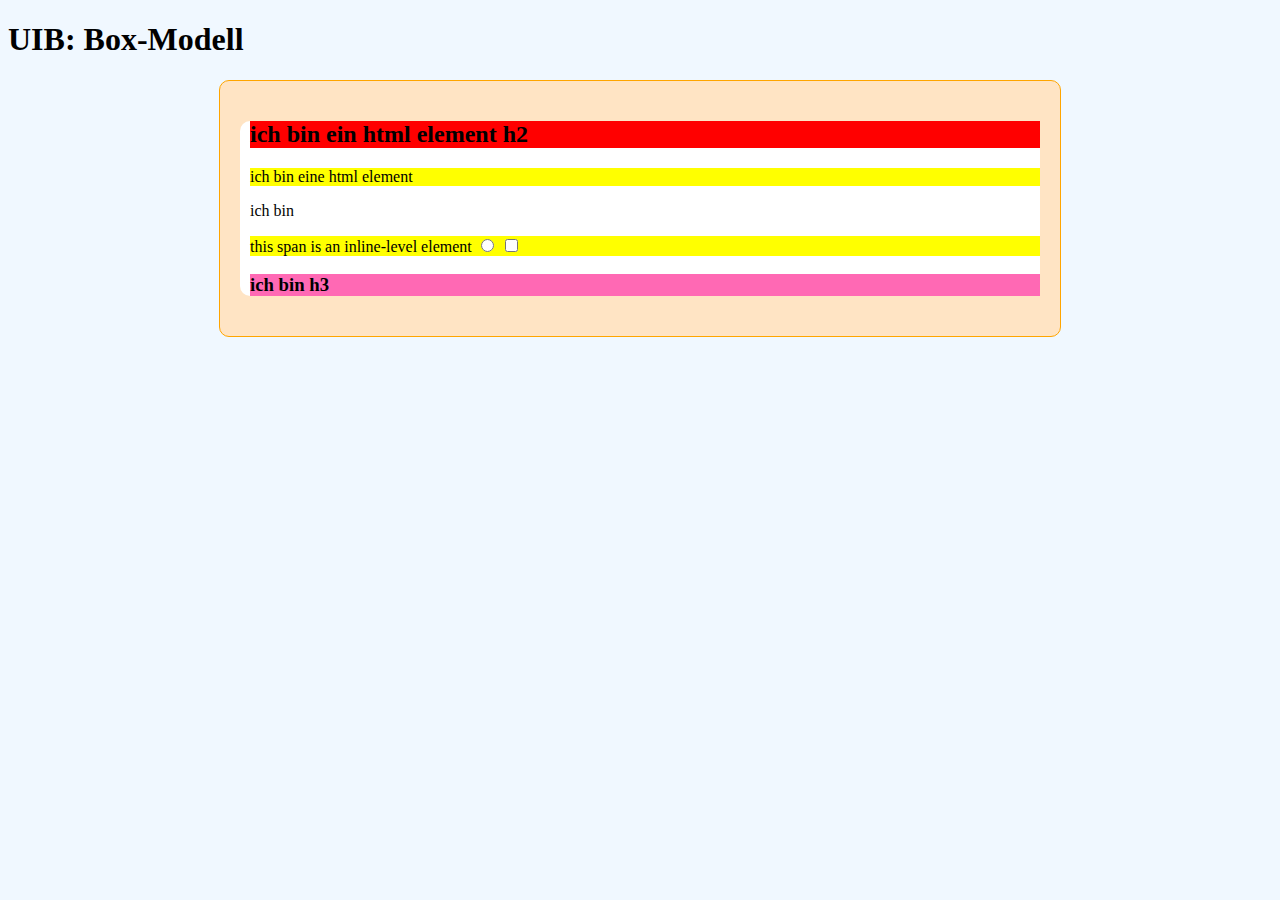
<file: Übungsaufgaben/sonja/index.html>
<!DOCTYPE html>
<html lang="en">
  <head>
    <meta charset="UTF-8" />
    <meta name="viewport" content="width=device-width, initial-scale=1.0" />
    <title>Document</title>
    <link rel="stylesheet" href="style.css" />
  </head>
  <body>
    <header>
      <h1>UIB: Box-Modell</h1>
    </header>
    <div class="container">
      <section>
        <h2>ich bin ein html element h2 </h2>
        <p>ich bin eine html element</p>
        <span>ich</span> <span>bin</span>
        <p>this span is an <span>inline-level element</span>
        <input type="radio"> <input type="checkbox"></p>
        <h3> ich bin h3</h3>
      </section>
    </div>
  </body>
</html>
</file>
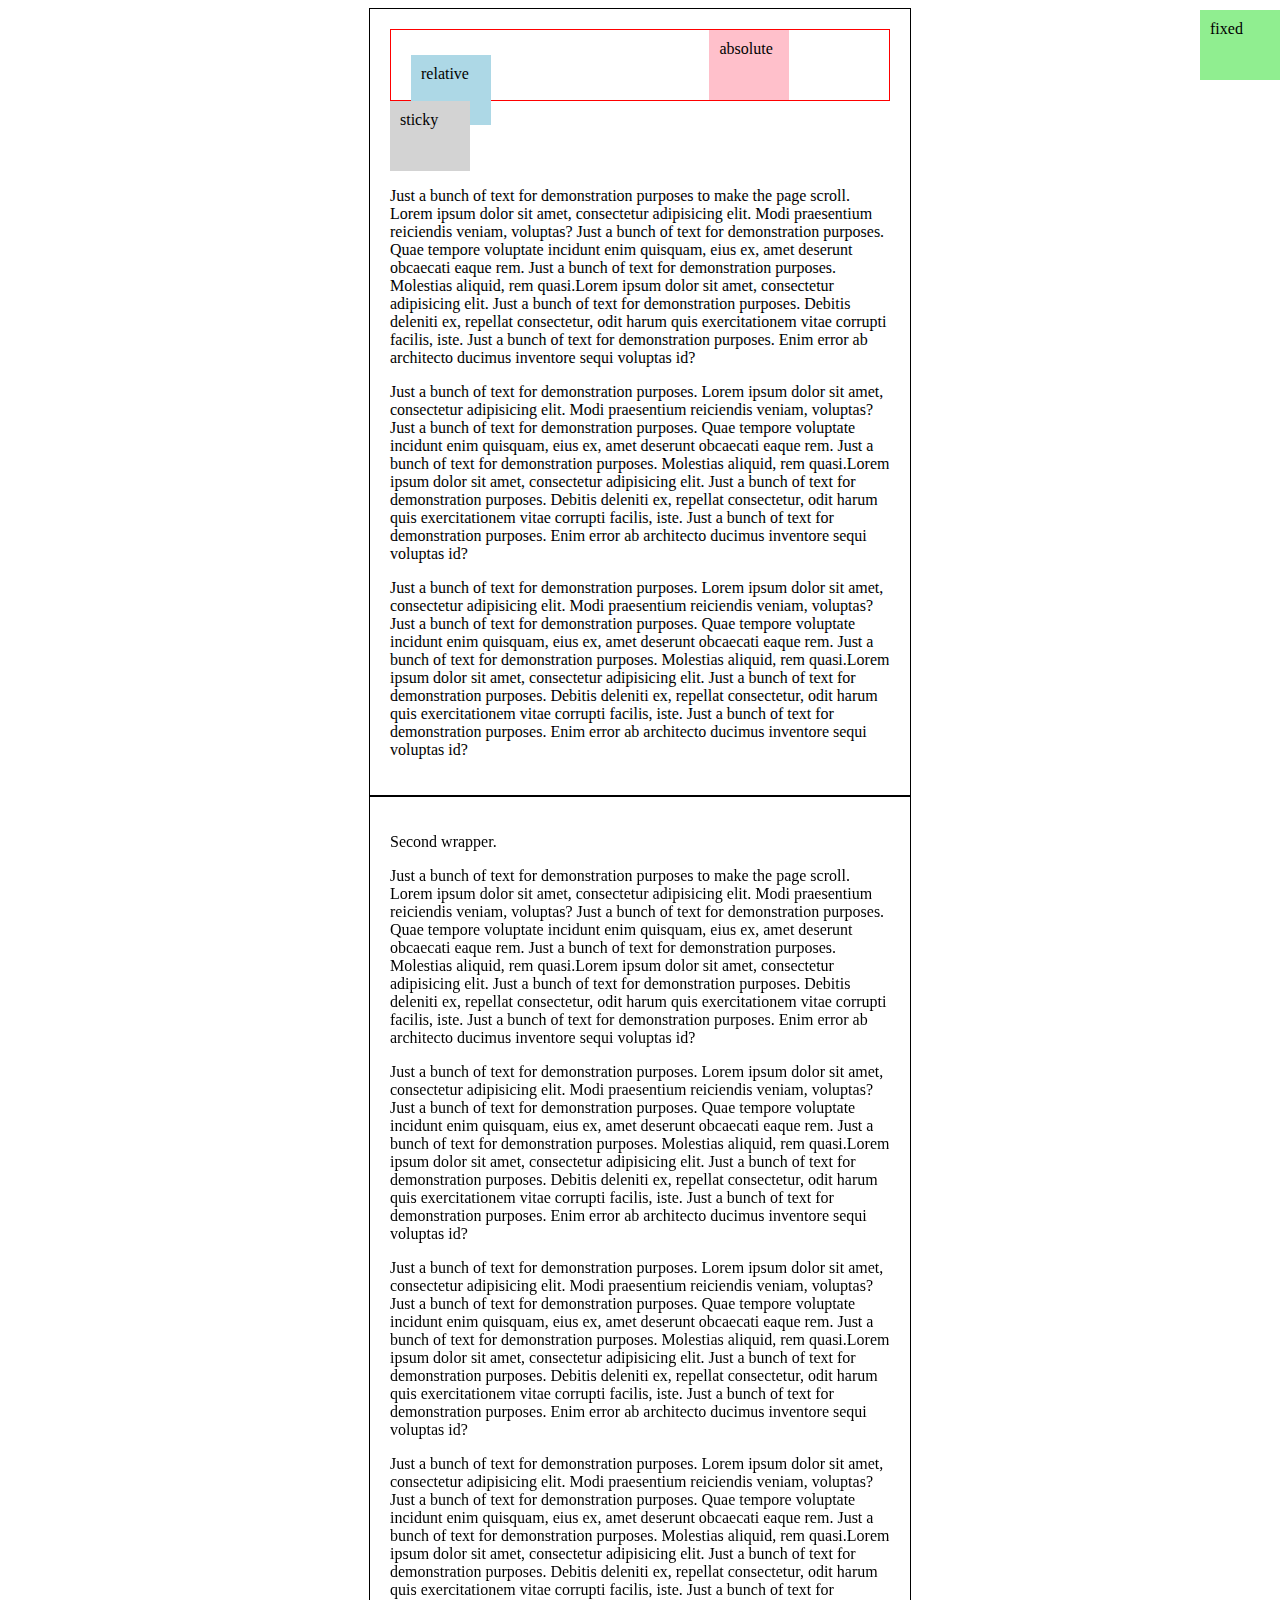
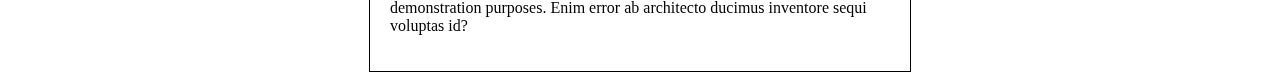
<file: Übungsaufgaben/sonja/30042024/index.html>
<!DOCTYPE html>
<html lang="en">
  <head>
    <style>
      .wrapper {
        border: 1px solid black;
        position: relative;
      }

      .parent {
        border: 1px solid red;
        position: relative;
      }

      .relative {
        background: lightblue;
        position: relative;
        top: 25px;
        bottom: 25px;
        left: 20px;
        right: 50px;
        
      }
      .absolute {
        background: pink;
        position: absolute;
        right: 20%;
        bottom: 0%
      }


      .fixed {
        background: lightgreen;
        position: fixed;
        top: 10px;
        right: 0;
      }

      .sticky {
        background: lightgray;
        position: sticky;
        top: 0;
        
      }

      .wrapper {
        width: 500px;
        margin: 0 auto;
        padding: 20px;
        border: 1px solid black;
        position: relative;
      }
      .box {
        width: 60px;
        height: 50px;
        padding: 10px;
      }
    </style>
    <meta charset="UTF-8" />
    <meta http-equiv="X-UA-Compatible" content="IE=edge" />
    <meta name="viewport" content="width=device-width, initial-scale=1.0" />
    <title>Document</title>
  </head>
  <body>
    <div class="wrapper">
      <div class="parent">
        <div class="box relative">relative</div>
        <div class="box absolute">absolute</div>
        <div class="box fixed">fixed</div>
      </div>
      <div class="box sticky">sticky</div>
      <p>
        Just a bunch of text for demonstration purposes to make the page scroll.
        Lorem ipsum dolor sit amet, consectetur adipisicing elit. Modi
        praesentium reiciendis veniam, voluptas? Just a bunch of text for
        demonstration purposes. Quae tempore voluptate incidunt enim quisquam,
        eius ex, amet deserunt obcaecati eaque rem. Just a bunch of text for
        demonstration purposes. Molestias aliquid, rem quasi.Lorem ipsum dolor
        sit amet, consectetur adipisicing elit. Just a bunch of text for
        demonstration purposes. Debitis deleniti ex, repellat consectetur, odit
        harum quis exercitationem vitae corrupti facilis, iste. Just a bunch of
        text for demonstration purposes. Enim error ab architecto ducimus
        inventore sequi voluptas id?
      </p>
      <p>
        Just a bunch of text for demonstration purposes. Lorem ipsum dolor sit
        amet, consectetur adipisicing elit. Modi praesentium reiciendis veniam,
        voluptas? Just a bunch of text for demonstration purposes. Quae tempore
        voluptate incidunt enim quisquam, eius ex, amet deserunt obcaecati eaque
        rem. Just a bunch of text for demonstration purposes. Molestias aliquid,
        rem quasi.Lorem ipsum dolor sit amet, consectetur adipisicing elit. Just
        a bunch of text for demonstration purposes. Debitis deleniti ex,
        repellat consectetur, odit harum quis exercitationem vitae corrupti
        facilis, iste. Just a bunch of text for demonstration purposes. Enim
        error ab architecto ducimus inventore sequi voluptas id?
      </p>
      <p>
        Just a bunch of text for demonstration purposes. Lorem ipsum dolor sit
        amet, consectetur adipisicing elit. Modi praesentium reiciendis veniam,
        voluptas? Just a bunch of text for demonstration purposes. Quae tempore
        voluptate incidunt enim quisquam, eius ex, amet deserunt obcaecati eaque
        rem. Just a bunch of text for demonstration purposes. Molestias aliquid,
        rem quasi.Lorem ipsum dolor sit amet, consectetur adipisicing elit. Just
        a bunch of text for demonstration purposes. Debitis deleniti ex,
        repellat consectetur, odit harum quis exercitationem vitae corrupti
        facilis, iste. Just a bunch of text for demonstration purposes. Enim
        error ab architecto ducimus inventore sequi voluptas id?
      </p>
    </div>

    <div class="wrapper">
      <p>Second wrapper.</p>
      <p>
        Just a bunch of text for demonstration purposes to make the page scroll.
        Lorem ipsum dolor sit amet, consectetur adipisicing elit. Modi
        praesentium reiciendis veniam, voluptas? Just a bunch of text for
        demonstration purposes. Quae tempore voluptate incidunt enim quisquam,
        eius ex, amet deserunt obcaecati eaque rem. Just a bunch of text for
        demonstration purposes. Molestias aliquid, rem quasi.Lorem ipsum dolor
        sit amet, consectetur adipisicing elit. Just a bunch of text for
        demonstration purposes. Debitis deleniti ex, repellat consectetur, odit
        harum quis exercitationem vitae corrupti facilis, iste. Just a bunch of
        text for demonstration purposes. Enim error ab architecto ducimus
        inventore sequi voluptas id?
      </p>
      <p>
        Just a bunch of text for demonstration purposes. Lorem ipsum dolor sit
        amet, consectetur adipisicing elit. Modi praesentium reiciendis veniam,
        voluptas? Just a bunch of text for demonstration purposes. Quae tempore
        voluptate incidunt enim quisquam, eius ex, amet deserunt obcaecati eaque
        rem. Just a bunch of text for demonstration purposes. Molestias aliquid,
        rem quasi.Lorem ipsum dolor sit amet, consectetur adipisicing elit. Just
        a bunch of text for demonstration purposes. Debitis deleniti ex,
        repellat consectetur, odit harum quis exercitationem vitae corrupti
        facilis, iste. Just a bunch of text for demonstration purposes. Enim
        error ab architecto ducimus inventore sequi voluptas id?
      </p>
      <p>
        Just a bunch of text for demonstration purposes. Lorem ipsum dolor sit
        amet, consectetur adipisicing elit. Modi praesentium reiciendis veniam,
        voluptas? Just a bunch of text for demonstration purposes. Quae tempore
        voluptate incidunt enim quisquam, eius ex, amet deserunt obcaecati eaque
        rem. Just a bunch of text for demonstration purposes. Molestias aliquid,
        rem quasi.Lorem ipsum dolor sit amet, consectetur adipisicing elit. Just
        a bunch of text for demonstration purposes. Debitis deleniti ex,
        repellat consectetur, odit harum quis exercitationem vitae corrupti
        facilis, iste. Just a bunch of text for demonstration purposes. Enim
        error ab architecto ducimus inventore sequi voluptas id?
      </p>
      <p>
        Just a bunch of text for demonstration purposes. Lorem ipsum dolor sit
        amet, consectetur adipisicing elit. Modi praesentium reiciendis veniam,
        voluptas? Just a bunch of text for demonstration purposes. Quae tempore
        voluptate incidunt enim quisquam, eius ex, amet deserunt obcaecati eaque
        rem. Just a bunch of text for demonstration purposes. Molestias aliquid,
        rem quasi.Lorem ipsum dolor sit amet, consectetur adipisicing elit. Just
        a bunch of text for demonstration purposes. Debitis deleniti ex,
        repellat consectetur, odit harum quis exercitationem vitae corrupti
        facilis, iste. Just a bunch of text for demonstration purposes. Enim
        error ab architecto ducimus inventore sequi voluptas id?
      </p>
    </div>
  </body>
</html>
</file>
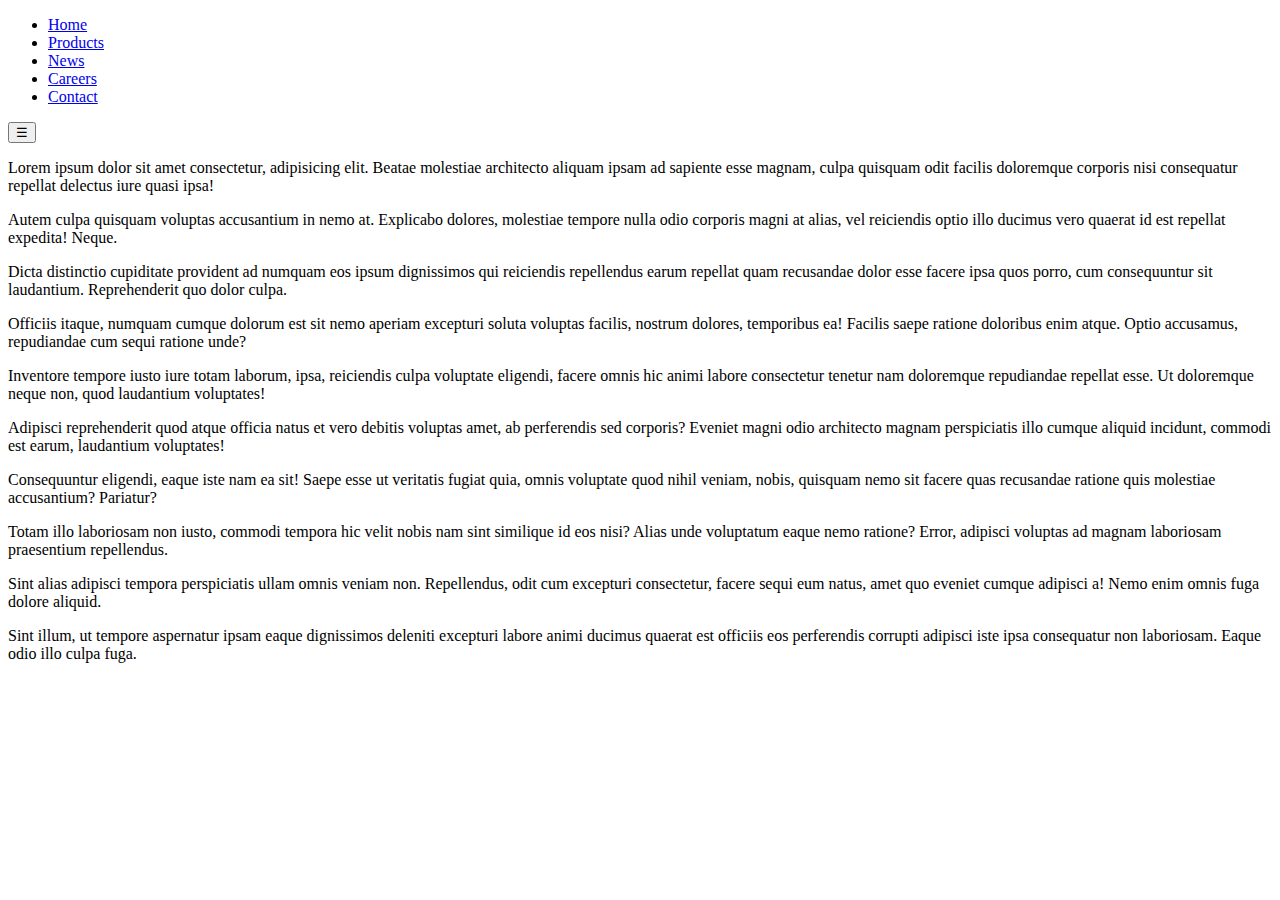
<file: Übungsaufgaben/sonja/Sonja/index.html>
<!DOCTYPE html>
<html lang="en">
  <head>
    <meta charset="UTF-8" />
    <meta name="viewport" content="width=device-width, initial-scale=1.0" />
    <title>Document</title>
  </head>
  <body>
    <header><ul>
        <li><a href="#">Home</a></li>
        <li><a href="#">Products</a></li>
        <li><a href="#">News</a></li>
        <li><a href="#">Careers</a></li>
        <li><a href="#">Contact</a></li>
    </ul></header>
    <button>☰</button>
    <p>
      Lorem ipsum dolor sit amet consectetur, adipisicing elit. Beatae molestiae
      architecto aliquam ipsam ad sapiente esse magnam, culpa quisquam odit
      facilis doloremque corporis nisi consequatur repellat delectus iure quasi
      ipsa!
    </p>
    <p>
      Autem culpa quisquam voluptas accusantium in nemo at. Explicabo dolores,
      molestiae tempore nulla odio corporis magni at alias, vel reiciendis optio
      illo ducimus vero quaerat id est repellat expedita! Neque.
    </p>
    <p>
      Dicta distinctio cupiditate provident ad numquam eos ipsum dignissimos qui
      reiciendis repellendus earum repellat quam recusandae dolor esse facere
      ipsa quos porro, cum consequuntur sit laudantium. Reprehenderit quo dolor
      culpa.
    </p>
    <p>
      Officiis itaque, numquam cumque dolorum est sit nemo aperiam excepturi
      soluta voluptas facilis, nostrum dolores, temporibus ea! Facilis saepe
      ratione doloribus enim atque. Optio accusamus, repudiandae cum sequi
      ratione unde?
    </p>
    <p>
      Inventore tempore iusto iure totam laborum, ipsa, reiciendis culpa
      voluptate eligendi, facere omnis hic animi labore consectetur tenetur nam
      doloremque repudiandae repellat esse. Ut doloremque neque non, quod
      laudantium voluptates!
    </p>
    <p>
      Adipisci reprehenderit quod atque officia natus et vero debitis voluptas
      amet, ab perferendis sed corporis? Eveniet magni odio architecto magnam
      perspiciatis illo cumque aliquid incidunt, commodi est earum, laudantium
      voluptates!
    </p>
    <p>
      Consequuntur eligendi, eaque iste nam ea sit! Saepe esse ut veritatis
      fugiat quia, omnis voluptate quod nihil veniam, nobis, quisquam nemo sit
      facere quas recusandae ratione quis molestiae accusantium? Pariatur?
    </p>
    <p>
      Totam illo laboriosam non iusto, commodi tempora hic velit nobis nam sint
      similique id eos nisi? Alias unde voluptatum eaque nemo ratione? Error,
      adipisci voluptas ad magnam laboriosam praesentium repellendus.
    </p>
    <p>
      Sint alias adipisci tempora perspiciatis ullam omnis veniam non.
      Repellendus, odit cum excepturi consectetur, facere sequi eum natus, amet
      quo eveniet cumque adipisci a! Nemo enim omnis fuga dolore aliquid.
    </p>
    <p>
      Sint illum, ut tempore aspernatur ipsam eaque dignissimos deleniti
      excepturi labore animi ducimus quaerat est officiis eos perferendis
      corrupti adipisci iste ipsa consequatur non laboriosam. Eaque odio illo
      culpa fuga.
    </p>
    
  </body>
</html>
</file>
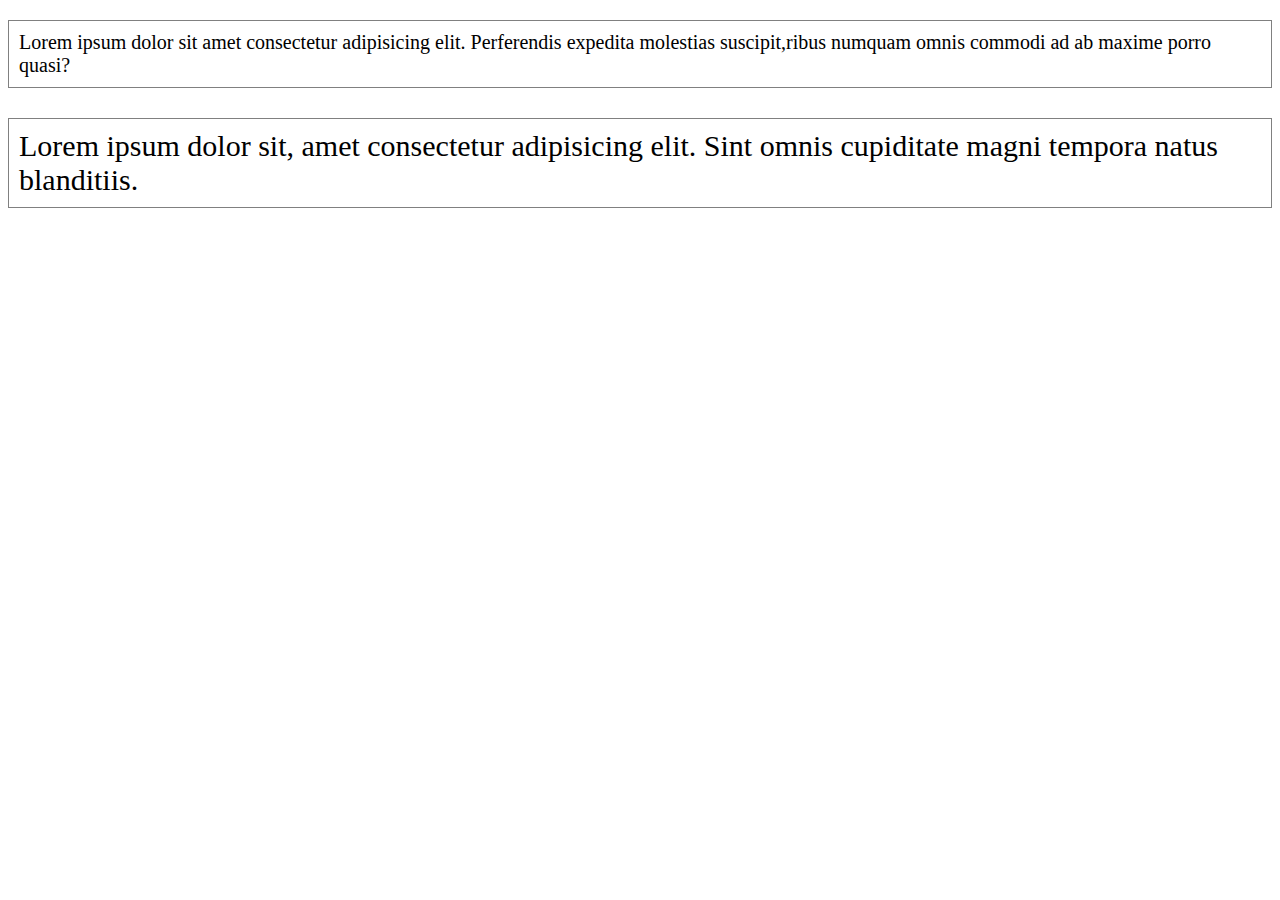
<file: Übungsaufgaben/CSS-Unit/em.html>
<!DOCTYPE html>
<html lang="en">
  <head>
    <style>
      .container {
        font-size: 20px;
      }
      #first {
        font-size: 1em;
      }
      #second {
        font-size: 1.5em;
      }
      p {
        border: 1px solid grey;
        padding: 10px;
      }
    </style>
    <meta charset="UTF-8" />
    <meta name="viewport" content="width=device-width, initial-scale=1.0" />
    <title>Document</title>
  </head>
  <body>
    <div class="container">
      <p id="first">
        Lorem ipsum dolor sit amet consectetur adipisicing elit. Perferendis
        expedita molestias suscipit,ribus numquam omnis commodi ad ab maxime
        porro quasi?
      </p>
      <p id="second">
        Lorem ipsum dolor sit, amet consectetur adipisicing elit. Sint omnis
        cupiditate magni tempora natus blanditiis.
      </p>
    </div>
  </body>
</html>
</file>
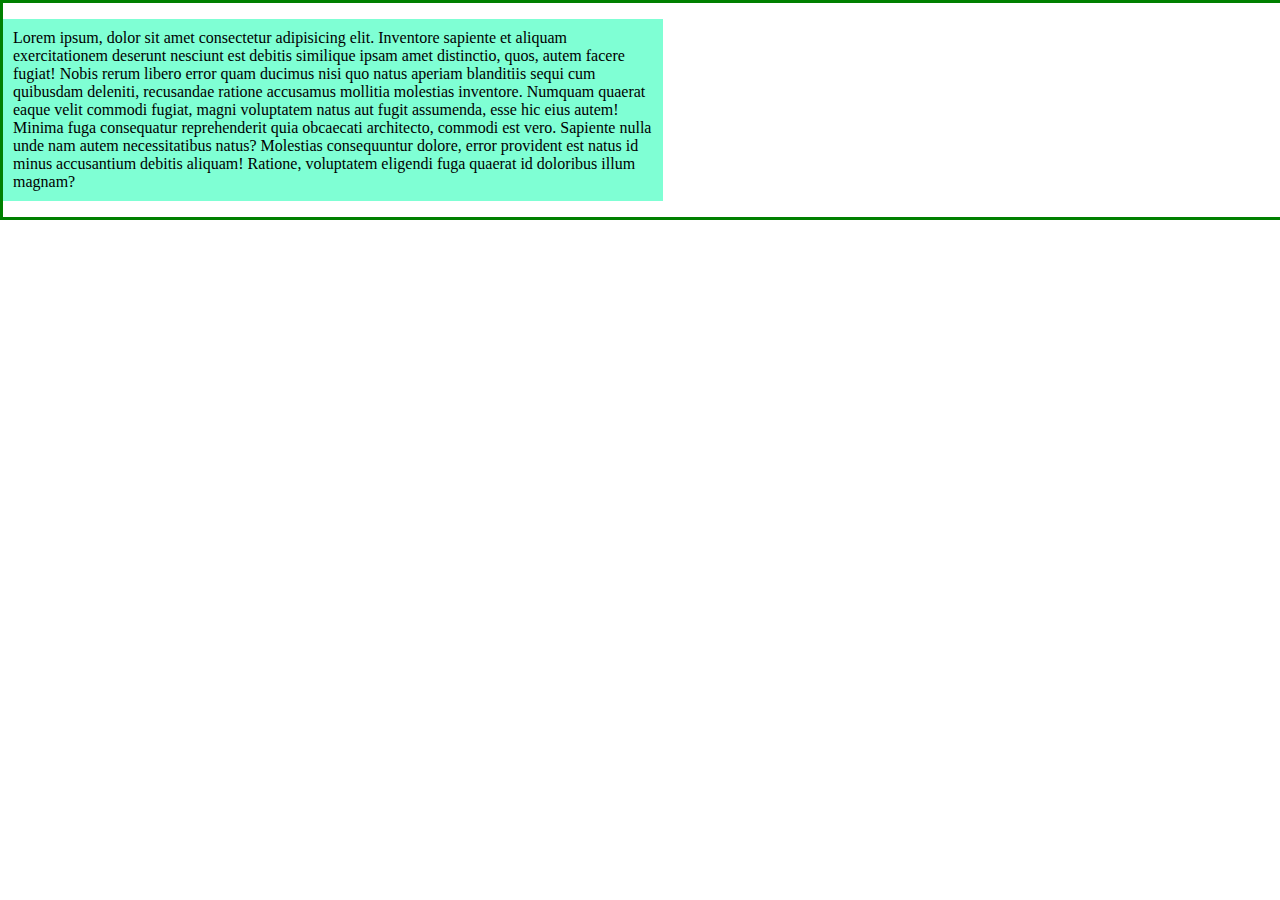
<file: Übungsaufgaben/CSS-Unit/percentage.html>
<!DOCTYPE html>
<html lang="en">
  <head>
    <style>
      body {
        margin: 0;
      }
      .container {
        width: 100vw;
        border: 3px solid green;
      }
      p {
        background-color: aquamarine;
        padding: 10px;
        width: 50%;
        
      }
    </style>

    <meta charset="UTF-8" />
    <meta name="viewport" content="width=device-width, initial-scale=1.0" />
    <title>Document</title>
  </head>
  <body>
    <div class="container">
      <p>
        Lorem ipsum, dolor sit amet consectetur adipisicing elit. Inventore
        sapiente et aliquam exercitationem deserunt nesciunt est debitis
        similique ipsam amet distinctio, quos, autem facere fugiat! Nobis rerum
        libero error quam ducimus nisi quo natus aperiam blanditiis sequi cum
        quibusdam deleniti, recusandae ratione accusamus mollitia molestias
        inventore. Numquam quaerat eaque velit commodi fugiat, magni voluptatem
        natus aut fugit assumenda, esse hic eius autem! Minima fuga consequatur
        reprehenderit quia obcaecati architecto, commodi est vero. Sapiente
        nulla unde nam autem necessitatibus natus? Molestias consequuntur
        dolore, error provident est natus id minus accusantium debitis aliquam!
        Ratione, voluptatem eligendi fuga quaerat id doloribus illum magnam?
      </p>
    </div>
  </body>
</html>
</file>
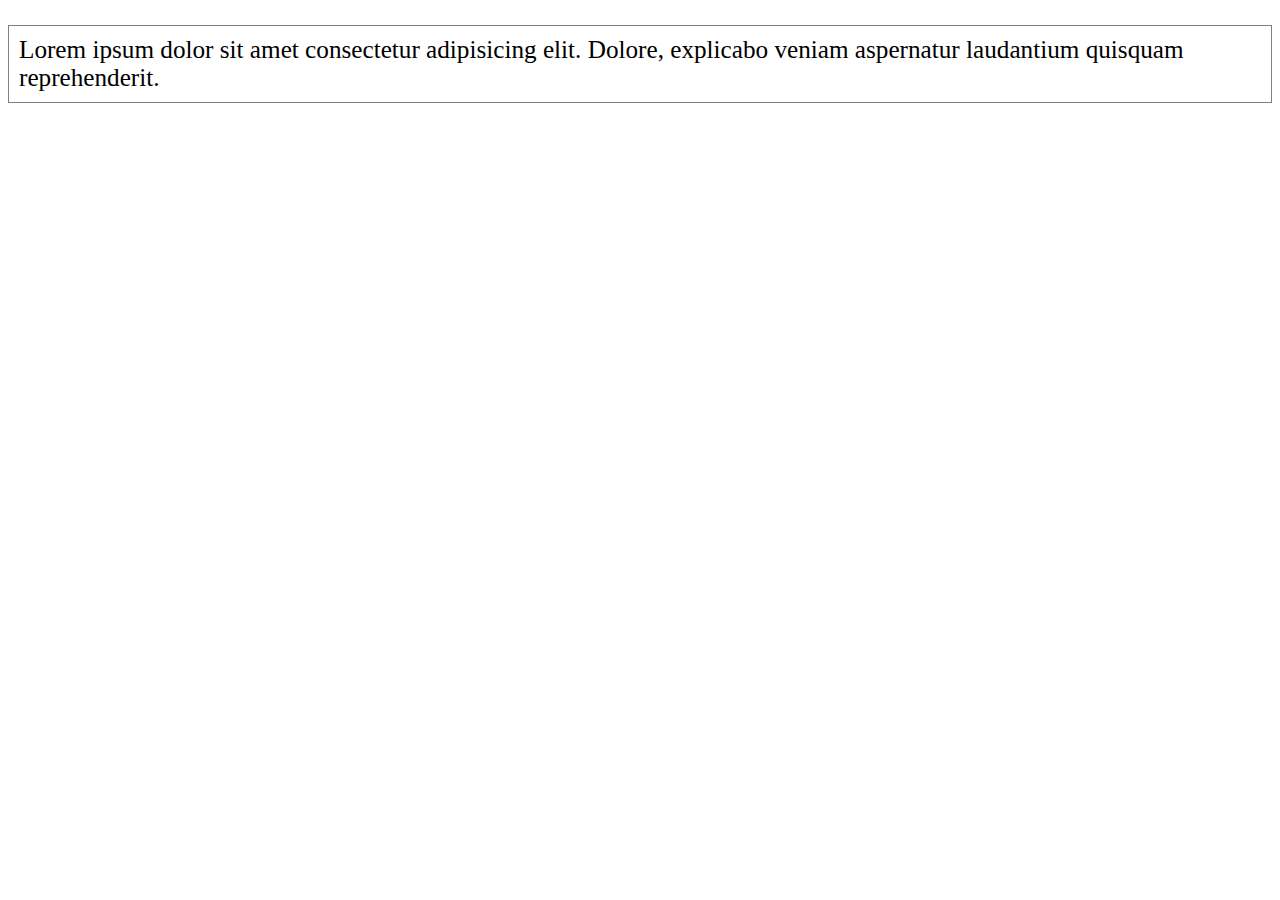
<file: Übungsaufgaben/CSS-Unit/rem.html>
<!DOCTYPE html>
<html lang="en">
  <head>
    <style>
      html {
        font-size: 18px;
      }
      .container {
        font-size: 20px;
      }
      .box-text {
        border: 1px solid grey;
        padding: 10px;
        font-size: 1.5em;
        font-size: 1rem;
        font-size: 1.4rem;
      }
    </style>

    <meta charset="UTF-8" />
    <meta name="viewport" content="width=device-width, initial-scale=1.0" />
    <title>Document</title>
  </head>
  <body>
    <div class="container">
      <div class="box">
        <p class="box-text">
          Lorem ipsum dolor sit amet consectetur adipisicing elit. Dolore,
          explicabo veniam aspernatur laudantium quisquam reprehenderit.
        </p>
      </div>
    </div>
  </body>
</html>
</file>
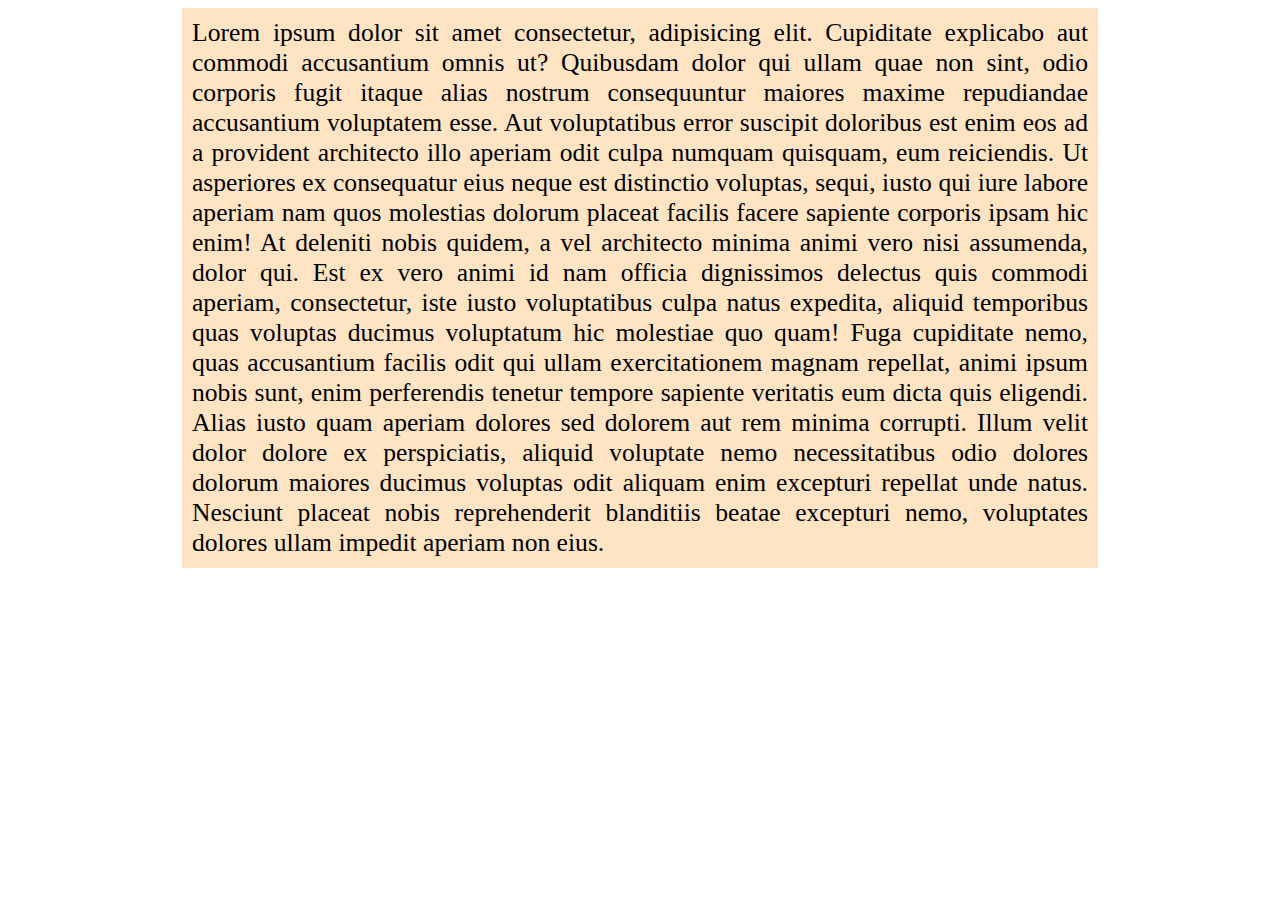
<file: Übungsaufgaben/CSS-Unit/vewport.html>
<!DOCTYPE html>
<html lang="en">
  <head>

    <style>
        p{
            width: 70vw;
            height: 70vh;
            background-color: bisque;
            padding: 10px;
            text-align: justify;
            margin: 0 auto;
            height: auto;
            font-size: 2vw;
        }
    </style>
    <meta charset="UTF-8" />
    <meta name="viewport" content="width=device-width, initial-scale=1.0" />
    <title>Document</title>
  </head>
  <body>
    <p>
      Lorem ipsum dolor sit amet consectetur, adipisicing elit. Cupiditate
      explicabo aut commodi accusantium omnis ut? Quibusdam dolor qui ullam quae
      non sint, odio corporis fugit itaque alias nostrum consequuntur maiores
      maxime repudiandae accusantium voluptatem esse. Aut voluptatibus error
      suscipit doloribus est enim eos ad a provident architecto illo aperiam
      odit culpa numquam quisquam, eum reiciendis. Ut asperiores ex consequatur
      eius neque est distinctio voluptas, sequi, iusto qui iure labore aperiam
      nam quos molestias dolorum placeat facilis facere sapiente corporis ipsam
      hic enim! At deleniti nobis quidem, a vel architecto minima animi vero
      nisi assumenda, dolor qui. Est ex vero animi id nam officia dignissimos
      delectus quis commodi aperiam, consectetur, iste iusto voluptatibus culpa
      natus expedita, aliquid temporibus quas voluptas ducimus voluptatum hic
      molestiae quo quam! Fuga cupiditate nemo, quas accusantium facilis odit
      qui ullam exercitationem magnam repellat, animi ipsum nobis sunt, enim
      perferendis tenetur tempore sapiente veritatis eum dicta quis eligendi.
      Alias iusto quam aperiam dolores sed dolorem aut rem minima corrupti.
      Illum velit dolor dolore ex perspiciatis, aliquid voluptate nemo
      necessitatibus odio dolores dolorum maiores ducimus voluptas odit aliquam
      enim excepturi repellat unde natus. Nesciunt placeat nobis reprehenderit
      blanditiis beatae excepturi nemo, voluptates dolores ullam impedit aperiam
      non eius.
    </p>
  </body>
</html>
</file>
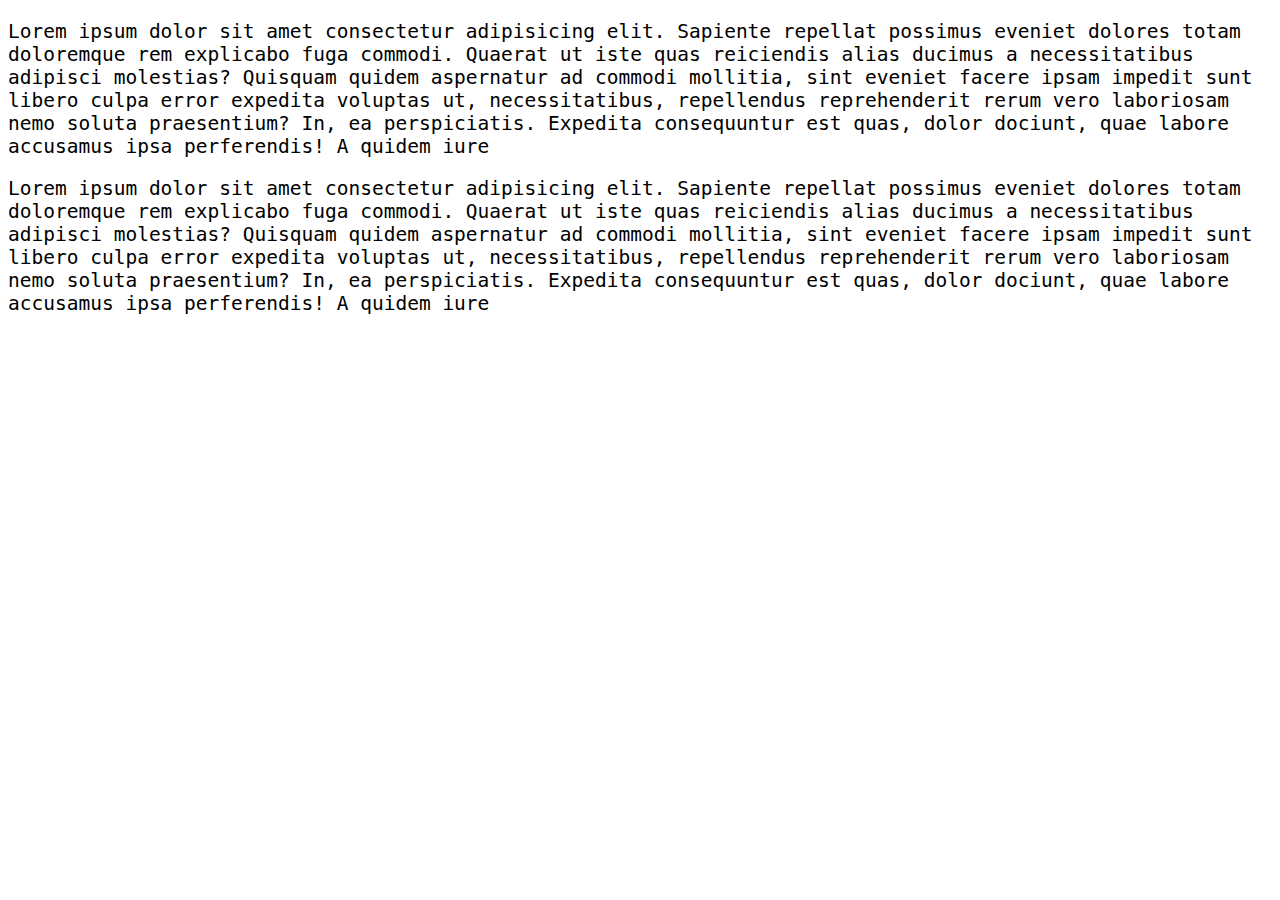
<file: Übungsaufgaben/sonja/30042024/xxx.html>
<!DOCTYPE html>
<html lang="en">
  <head>
    <meta charset="UTF-8" />
    <meta name="viewport" content="width=device-width, initial-scale=1.0" />
    <title>Document</title>
  </head>

  <style>
    @import url("https://fonts.googleapis.com/css2?family=Roboto:wght@100;500&display=swap");

    p {
      font-size: 1.5em;
      font-family: Roboto, serif;
      font-family: cursive;
      font-family: monospace;
      font-weight: 400;
    }
  </style>
  <body>
    <p>
      Lorem ipsum dolor sit amet consectetur adipisicing elit. Sapiente repellat
      possimus eveniet dolores totam doloremque rem explicabo fuga commodi.
      Quaerat ut iste quas reiciendis alias ducimus a necessitatibus adipisci
      molestias? Quisquam quidem aspernatur ad commodi mollitia, sint eveniet
      facere ipsam impedit sunt libero culpa error expedita voluptas ut,
      necessitatibus, repellendus reprehenderit rerum vero laboriosam nemo
      soluta praesentium? In, ea perspiciatis. Expedita consequuntur est quas,
      dolor dociunt, quae labore accusamus ipsa perferendis! A quidem iure
    </p>
    <p>
      Lorem ipsum dolor sit amet consectetur adipisicing elit. Sapiente repellat
      possimus eveniet dolores totam doloremque rem explicabo fuga commodi.
      Quaerat ut iste quas reiciendis alias ducimus a necessitatibus adipisci
      molestias? Quisquam quidem aspernatur ad commodi mollitia, sint eveniet
      facere ipsam impedit sunt libero culpa error expedita voluptas ut,
      necessitatibus, repellendus reprehenderit rerum vero laboriosam nemo
      soluta praesentium? In, ea perspiciatis. Expedita consequuntur est quas,
      dolor dociunt, quae labore accusamus ipsa perferendis! A quidem iure
    </p>
  </body>
</html>
</file>
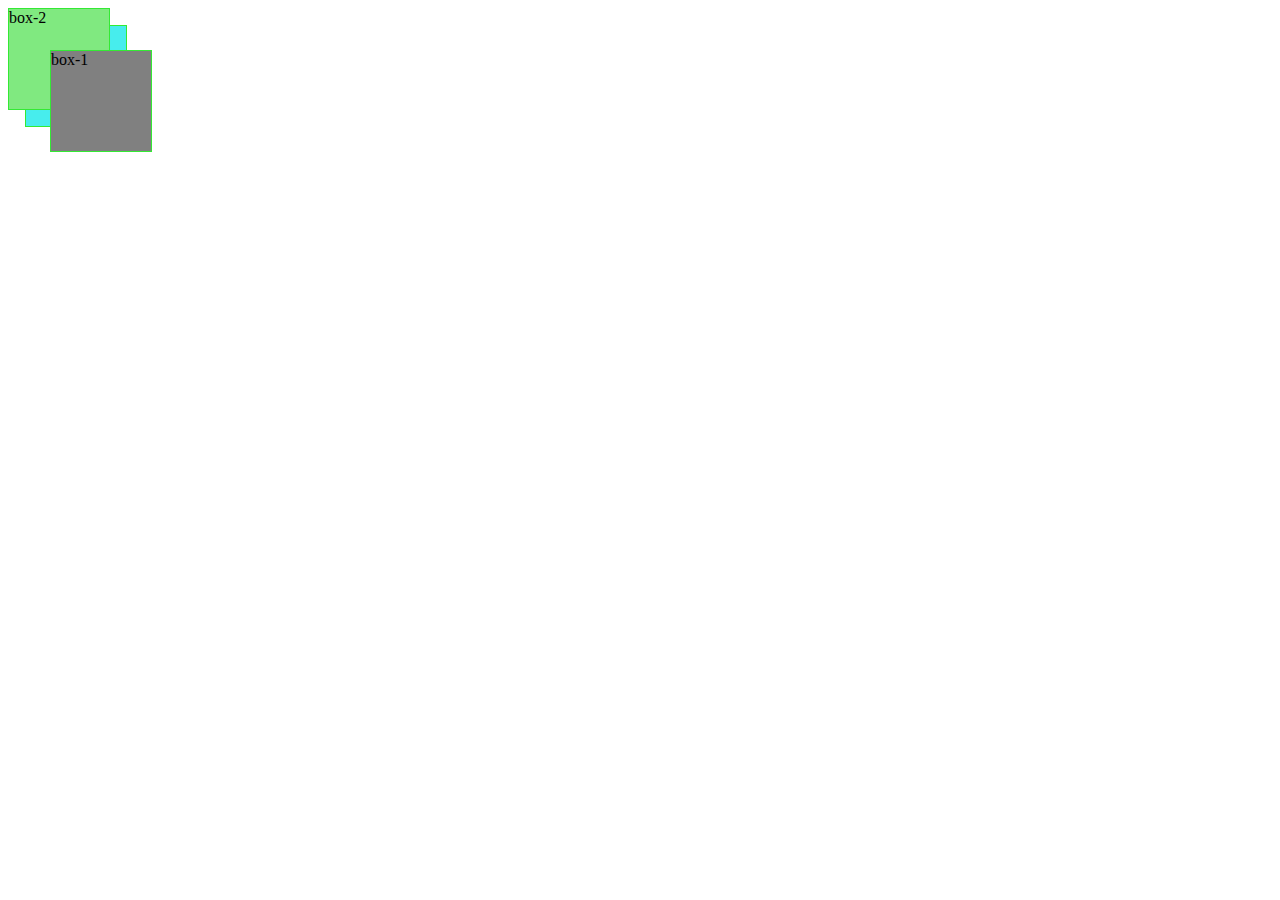
<file: Übungsaufgaben/sonja/30042024/z-index.html>
<!DOCTYPE html>
<html lang="en">
<head>
    <style>
        .box{
            width: 100px;
            height: 100px;
            border: 1px solid rgb(52, 233, 52);
            position: absolute;
        }
        .box:nth-of-type(1){
            background: grey;
            top: 50px;
            left: 50px;
            z-index: 3;
        }

        .box:nth-of-type(2){
            background: rgb(128, 233, 128);
            z-index: 2;
        }

        .box:nth-of-type(3){
            background: rgb(71, 237, 237);
            top: 25px;
            left: 25px;
            z-index: 1;
            
        }
    </style>
    <meta charset="UTF-8">
    <meta name="viewport" content="width=device-width, initial-scale=1.0">
    <title>Document</title>
</head>
<body>
    <div class="box">box-1</div>
    <div class="box">box-2</div>
    <div class="box">box-3</div>
</body>
</html>
</file>
<file: Übungsaufgaben/sonja/style.css>
html {
    font-size: 16px;
background-color: aliceblue;
}
.container{
    max-width: 800px;
    margin: 0 auto;
    padding: 20px;
    background-color: bisque;
    border: 1px solid orange;
    border-radius: 10px;
}

section{ 
    margin-bottom: 20px;
    background: white;
    padding-left: 10px;
    border-radius: 10px;
}

h2 {
    background: red;

}
p{
    background: yellow;
}
h3 {background: hotpink;}
</file>
